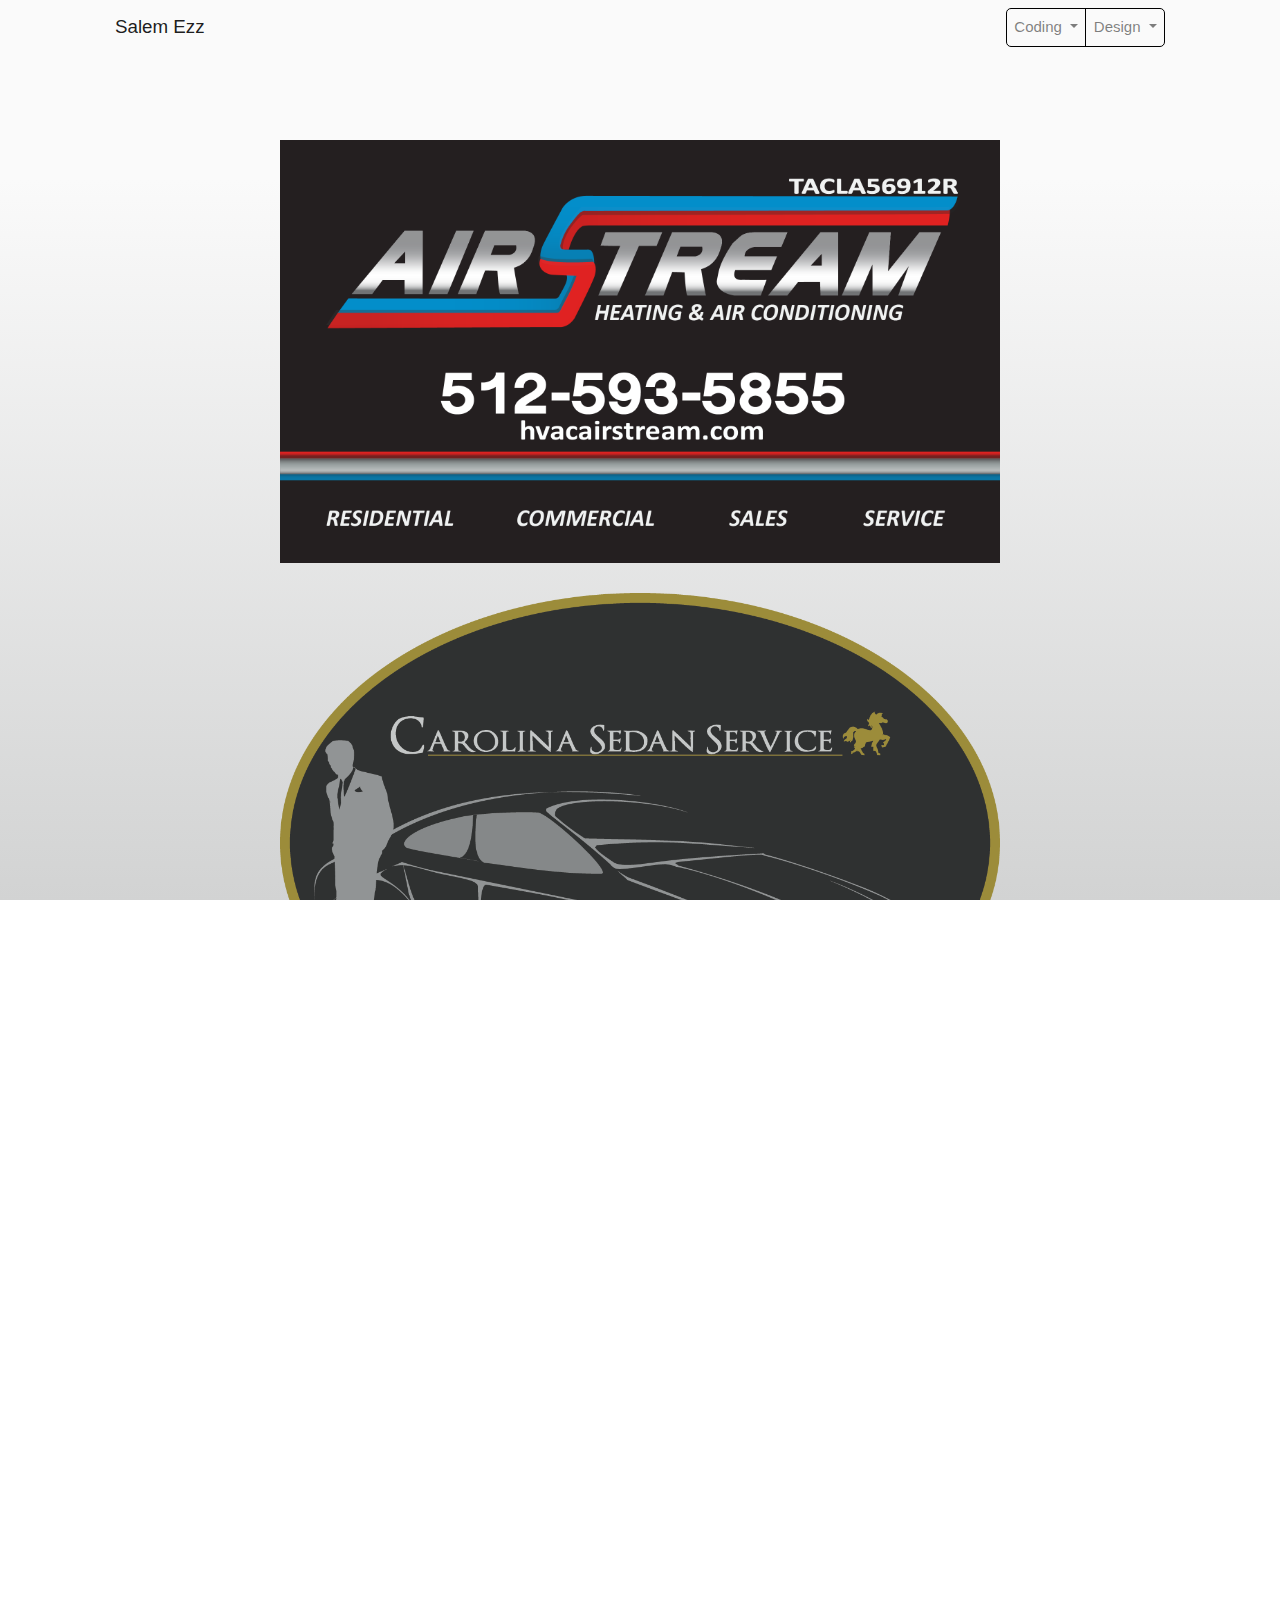
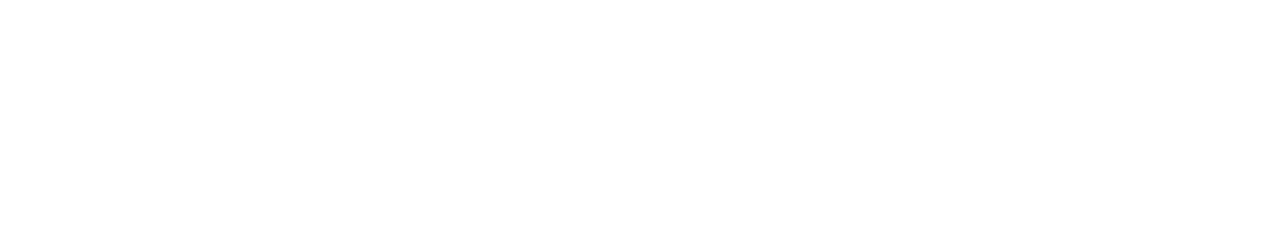
<file: branding.html>
<!DOCTYPE html>
<html lang="en">
  <head>
    <title>Salem Ezz</title>
    <link rel="stylesheet" type="text/css" href="assets/css/style.css">
    <link rel="stylesheet" type="text/css" href="assets/css/reset.css">
    <meta charset="utf-8">
    <meta name="viewport" content="width=device-width, initial-scale=1">
    <link rel="stylesheet" href="https://maxcdn.bootstrapcdn.com/bootstrap/4.0.0/css/bootstrap.min.css" integrity="sha384-Gn5384xqQ1aoWXA+058RXPxPg6fy4IWvTNh0E263XmFcJlSAwiGgFAW/dAiS6JXm"
      crossorigin="anonymous">
    <link rel="stylesheet" href="https://www.w3schools.com/w3css/4/w3.css">
    <script src="https://code.jquery.com/jquery-3.2.1.slim.min.js" integrity="sha384-KJ3o2DKtIkvYIK3UENzmM7KCkRr/rE9/Qpg6aAZGJwFDMVNA/GpGFF93hXpG5KkN"
      crossorigin="anonymous"></script>
    <script src="https://cdnjs.cloudflare.com/ajax/libs/popper.js/1.12.9/umd/popper.min.js" integrity="sha384-ApNbgh9B+Y1QKtv3Rn7W3mgPxhU9K/ScQsAP7hUibX39j7fakFPskvXusvfa0b4Q"
      crossorigin="anonymous"></script>
    <script src="https://maxcdn.bootstrapcdn.com/bootstrap/4.0.0/js/bootstrap.min.js" integrity="sha384-JZR6Spejh4U02d8jOt6vLEHfe/JQGiRRSQQxSfFWpi1MquVdAyjUar5+76PVCmYl"
      crossorigin="anonymous"></script>
    <link rel="stylesheet" href="https://use.fontawesome.com/releases/v5.0.10/css/all.css" integrity="sha384-+d0P83n9kaQMCwj8F4RJB66tzIwOKmrdb46+porD/OvrJ+37WqIM7UoBtwHO6Nlg"
    crossorigin="anonymous">
  </head>
  <body>
    <nav class="navbar navbar-expand-lg navbar-light navbar-transparent navbar-custom">
      <a class="navbar-brand" href="index.html">Salem Ezz</a>
      <button class="navbar-toggler" type="button" data-toggle="collapse" data-target="#navbarNavDropdown" aria-controls="navbarNavDropdown"
        aria-expanded="false" aria-label="Toggle navigation">
        <span class="navbar-toggler-icon"></span>
      </button>
      <div class="collapse navbar-collapse" id="navbarNavDropdown">
        <ul class="navbar-nav ml-auto">
          <li class="nav-item dropdown">
            <a class="nav-link dropdown-toggle" href="#" id="navbarDropdownMenuLink" data-toggle="dropdown" aria-haspopup="true" aria-expanded="false">
              Coding
            </a>
            <div class="dropdown-menu" aria-labelledby="navbarDropdownMenuLink">
              <a class="dropdown-item" href="bootcampProjects.html">Boot Camp Projects</a>
              <a class="dropdown-item" href="hardwarePrograming.html">Hardware Programming</a>
            </div>
          </li>
          <li class="nav-item dropdown">
            <a class="nav-link dropdown-toggle" href="#" id="navbarDropdownMenuLink1" data-toggle="dropdown" aria-haspopup="true" aria-expanded="false">
              Design
            </a>
            <div class="dropdown-menu" aria-labelledby="navbarDropdownMenuLink">
              <a class="dropdown-item" target="_blank" href="http://www.carolinasedan.com/">Carolina Sedan Site</a>
              <a class="dropdown-item" href="branding.html">Logos</a>
              <a class="dropdown-item" href="art.html">Art</a>
            </div>
          </li>
        </ul>
      </div>
    </nav>

    <div class="container">
      <div class="row">
        <div class="col-lg-12">
          <img src="assets/images/branding/airstreamlogoexport.png" style="cursor:zoom-in" onclick="document.getElementById('modal01').style.display='block'"
            class="centered brandingImg img-fluid">

          <div id="modal01" class="w3-modal" onclick="this.style.display='none'">
            <span class="w3-button w3-hover-white w3-xlarge w3-display-topright">&times;</span>
            <div class="w3-modal-content w3-animate-zoom" style="max-width:2082px; position:relative; top:-20px;">
              <img src="assets/images/branding/airstreamlogoexport.png" style="width:100%;">
            </div>
          </div>
          <img src="assets/images/branding/CCS Logo.png" style="cursor:zoom-in" onclick="document.getElementById('modal02').style.display='block'"
            class="centered brandingImg img-fluid">

          <div id="modal02" class="w3-modal" onclick="this.style.display='none'">
            <span class="w3-button w3-hover-white w3-xlarge w3-display-topright">&times;</span>
            <div class="w3-modal-content w3-animate-zoom" style="background:transparent; max-width:2082px; position:relative; top:-20px;">
              <img src="assets/images/branding/CCS Logo.png" style="width:100%;">
            </div>
          </div>
          <img src="assets/images/branding/swc_logo.png" width="600 " style="padding:15px; margin:auto; cursor:zoom-in" onclick="document.getElementById('modal03').style.display='block'"
            class="centered img-fluid">

          <div id="modal03" class="w3-modal" onclick="this.style.display='none'">
            <span class="w3-button w3-hover-white w3-xlarge w3-display-topright">&times;</span>
            <div class="w3-modal-content w3-animate-zoom" style="background:transparent; max-width:900px; position:relative; top:-20px;">
              <img src="assets/images/branding/swc_logo.png" style="width:100%;">
            </div>
          </div>
        </div>
      </div>
    </div>
    <footer class=" custom-footer">
        <div class="container">
          <div class="row">
            <div class="col-md-6 centered">
              <a class="contact" href="mailto:salem.ezz@gmail.com"><i class="fas fa-envelope"></i>: salem.ezz@gmail.com</a>
            </div>
            <div class="col-md-6 centered">
              <a class="contact" href="tel:919-260-5009"><i class="fas fa-phone"></i>: 919-260-5009</a>
            </div>
          </div>
        </div>
      </footer>
  </body>
</html>
</file>
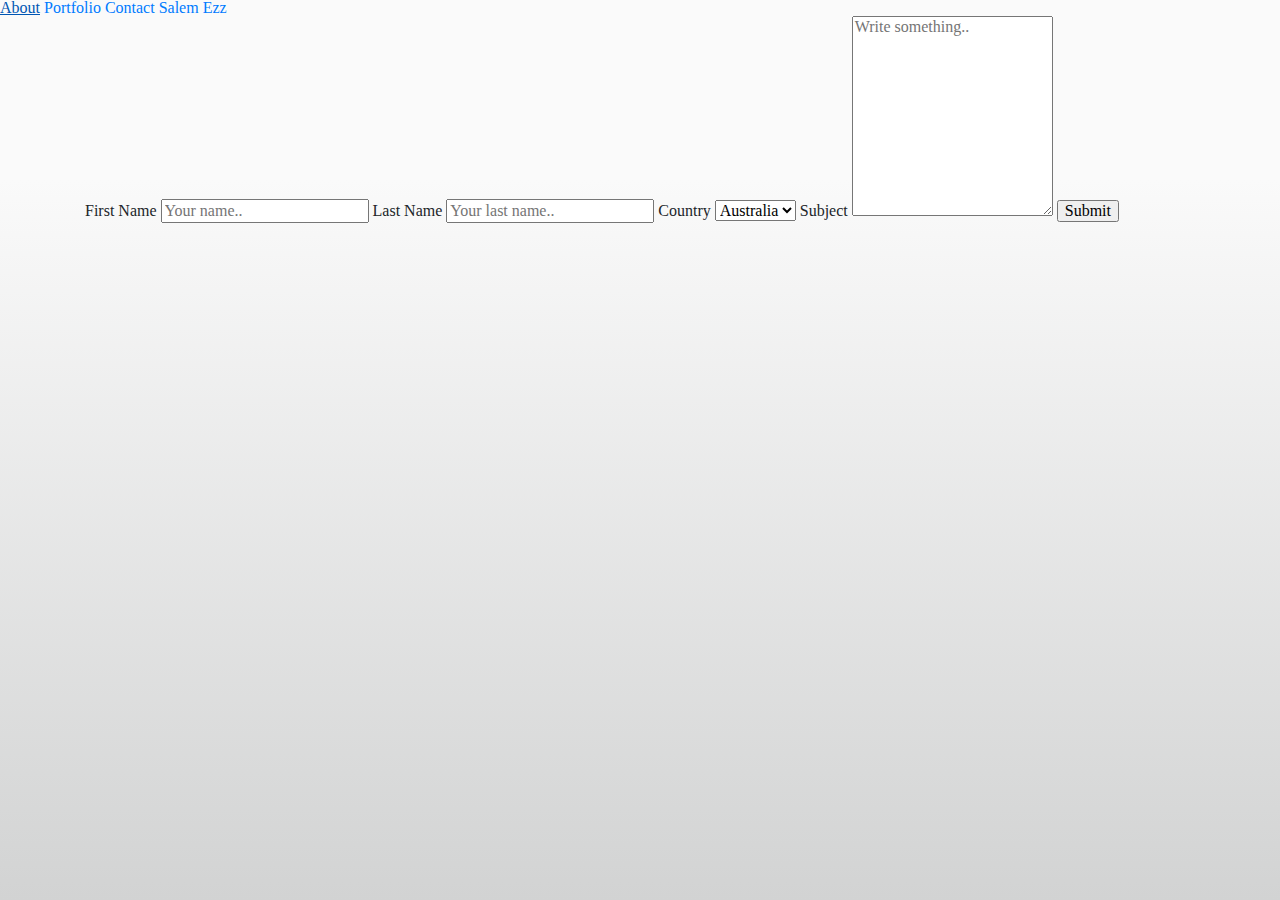
<file: contact.html>
<!DOCTYPE html>
<html>
<head>
    <link rel="stylesheet" type="text/css" href="assets/css/style.css">
    <link rel="stylesheet" href="https://maxcdn.bootstrapcdn.com/bootstrap/4.0.0/css/bootstrap.min.css" integrity="sha384-Gn5384xqQ1aoWXA+058RXPxPg6fy4IWvTNh0E263XmFcJlSAwiGgFAW/dAiS6JXm" crossorigin="anonymous">
    <link rel="stylesheet" type="text/css" href="assets/css/reset.css">
</head>

<body>

    <div class="topnav"> 
        <a href="#about">About</a>     
        <a href="portfolio.html">Portfolio</a>
        <a href="contact.html">Contact</a>
        <a class="active" href="index.html"><b>Salem Ezz</b></a>            
      </div>     

        <div class="container">
                <form action="action_page.php">
              
                  <label for="fname">First Name</label>
                  <input type="text" id="fname" name="firstname" placeholder="Your name..">
              
                  <label for="lname">Last Name</label>
                  <input type="text" id="lname" name="lastname" placeholder="Your last name..">
              
                  <label for="country">Country</label>
                  <select id="country" name="country">
                    <option value="australia">Australia</option>
                    <option value="canada">Canada</option>
                    <option value="usa">USA</option>
                  </select>
              
                  <label for="subject">Subject</label>
                  <textarea id="subject" name="subject" placeholder="Write something.." style="height:200px"></textarea>
              
                  <input type="submit" value="Submit">
              
                </form>
              </div> 

</body>
</html>
</file>
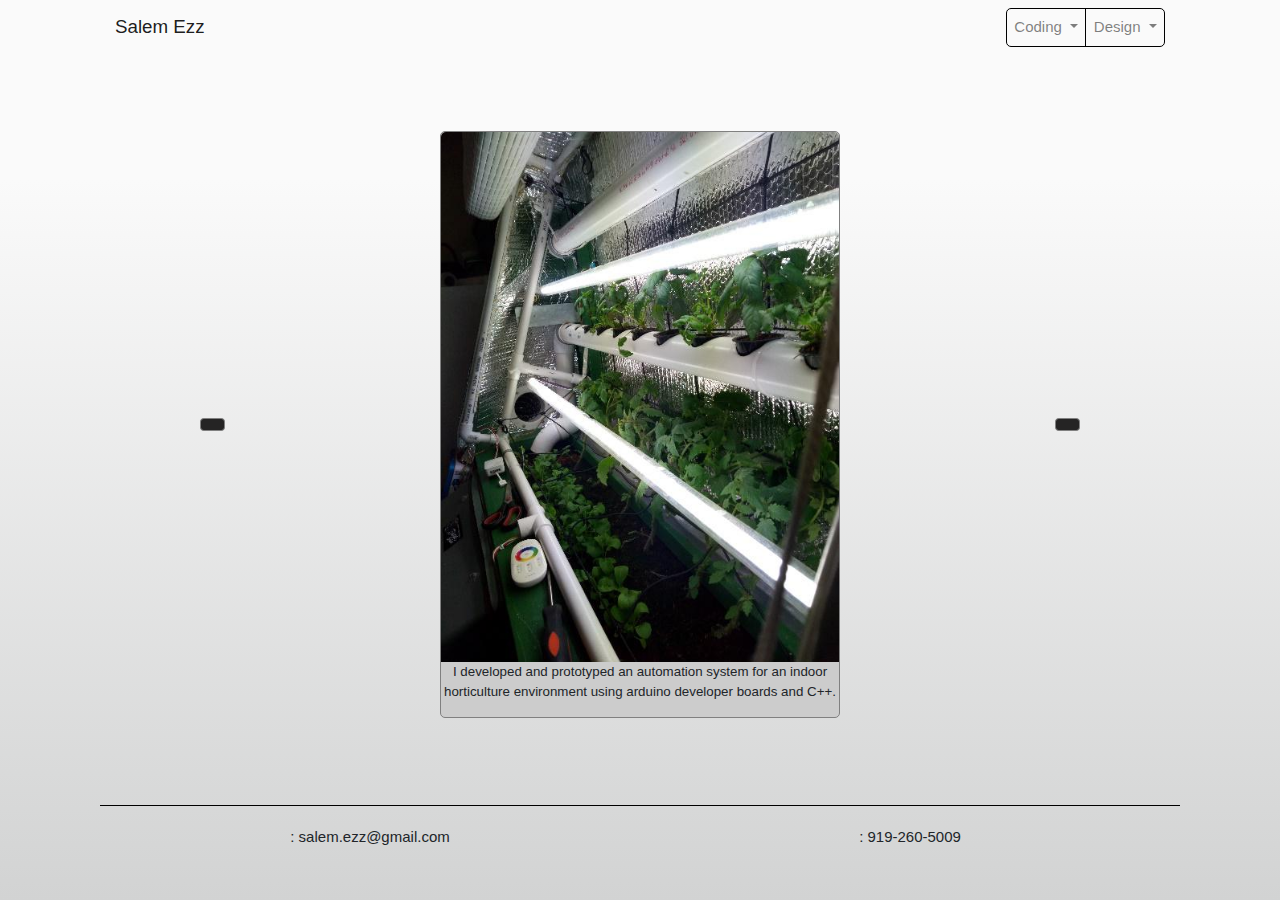
<file: hardwarePrograming.html>
<!DOCTYPE html>
<html lang="en">

<head>
  <title>Salem Ezz</title>
  <link rel="stylesheet" type="text/css" href="assets/css/style.css">
  <link rel="stylesheet" type="text/css" href="assets/css/reset.css">
  <meta charset="utf-8">
  <meta name="viewport" content="width=device-width, initial-scale=1">
  <link rel="stylesheet" href="https://maxcdn.bootstrapcdn.com/bootstrap/4.0.0/css/bootstrap.min.css" integrity="sha384-Gn5384xqQ1aoWXA+058RXPxPg6fy4IWvTNh0E263XmFcJlSAwiGgFAW/dAiS6JXm"
    crossorigin="anonymous">
  <link rel="stylesheet" href="https://www.w3schools.com/w3css/4/w3.css">
  <script src="https://code.jquery.com/jquery-3.3.1.min.js" integrity="sha256-FgpCb/KJQlLNfOu91ta32o/NMZxltwRo8QtmkMRdAu8="
    crossorigin="anonymous"></script>
  <script src="https://cdnjs.cloudflare.com/ajax/libs/popper.js/1.12.9/umd/popper.min.js" integrity="sha384-ApNbgh9B+Y1QKtv3Rn7W3mgPxhU9K/ScQsAP7hUibX39j7fakFPskvXusvfa0b4Q"
    crossorigin="anonymous"></script>
  <script src="https://maxcdn.bootstrapcdn.com/bootstrap/4.0.0/js/bootstrap.min.js" integrity="sha384-JZR6Spejh4U02d8jOt6vLEHfe/JQGiRRSQQxSfFWpi1MquVdAyjUar5+76PVCmYl"
    crossorigin="anonymous"></script>
  <link rel="stylesheet" href="https://use.fontawesome.com/releases/v5.0.10/css/all.css" integrity="sha384-+d0P83n9kaQMCwj8F4RJB66tzIwOKmrdb46+porD/OvrJ+37WqIM7UoBtwHO6Nlg"
    crossorigin="anonymous">
  <link rel="stylesheet" href="https://use.fontawesome.com/releases/v5.0.10/css/all.css" integrity="sha384-+d0P83n9kaQMCwj8F4RJB66tzIwOKmrdb46+porD/OvrJ+37WqIM7UoBtwHO6Nlg"
    crossorigin="anonymous">
</head>

<body>
  <nav class="navbar navbar-expand-lg navbar-light navbar-transparent navbar-custom">
    <a class="navbar-brand" href="index.html">Salem Ezz</a>
    <button class="navbar-toggler" type="button" data-toggle="collapse" data-target="#navbarNavDropdown" aria-controls="navbarNavDropdown"
      aria-expanded="false" aria-label="Toggle navigation">
      <span class="navbar-toggler-icon"></span>
    </button>
    <div class="collapse navbar-collapse" id="navbarNavDropdown">
      <ul class="navbar-nav ml-auto">
        <li class="nav-item dropdown">
          <a class="nav-link dropdown-toggle" href="#" id="navbarDropdownMenuLink" data-toggle="dropdown" aria-haspopup="true" aria-expanded="false">
            Coding
          </a>
          <div class="dropdown-menu" aria-labelledby="navbarDropdownMenuLink">
            <a class="dropdown-item" href="bootcampProjects.html">Boot Camp Projects</a>
            <a class="dropdown-item" href="hardwarePrograming.html">Hardware Programming</a>
          </div>
        </li>
        <li class="nav-item dropdown">
          <a class="nav-link dropdown-toggle" href="#" id="navbarDropdownMenuLink1" data-toggle="dropdown" aria-haspopup="true" aria-expanded="false">
            Design
          </a>
          <div class="dropdown-menu" aria-labelledby="navbarDropdownMenuLink">
            <a class="dropdown-item" target="_blank" href="http://www.carolinasedan.com/">Carolina Sedan Site</a>
            <a class="dropdown-item" href="branding.html">Logos</a>
            <a class="dropdown-item" href="art.html">Art</a>
          </div>
        </li>
      </ul>
    </div>
  </nav>

  <!-- <div class="container-fluid">
      <div class="hardwareProgramingProject img-fluid">
        <img src="assets/images/plants.jpg" style="cursor:zoom-in"
        onclick="document.getElementById('modal01').style.display='block'" class="photo img-fluid">

        <div id="modal01" class="w3-modal" onclick="this.style.display='none'">
          <span class="w3-button w3-hover-white w3-xlarge w3-display-topright">&times;</span>
          <div class="w3-modal-content w3-animate-zoom" style="max-width:495px; position:relative; top:-20px;">
            <img src="assets/images/plants.jpg" style="width:100%;">
          </div>
        </div>
        <div class="row">
          <p class="col-md-12 projectText">I developed and prototyped an automation system for horticulture setup using arduino developer boards and C++.</p>
        </div>
      </div>
      
      <ul class="pagination centered">
        <li class="page-item"><a class="page-link" href="#">Previous</a></li>
        <li class="page-item"><a class="page-link" href="#">1</a></li>
        <li class="page-item"><a class="page-link" href="hardwarePages/hardwarePage2.html">2</a></li>
        <li class="page-item"><a class="page-link" href="hardwarePage3.html">3</a></li>
        <li class="page-item"><a class="page-link" href="hardwarePages/hardwarePage2.html">Next</a></li>
      </ul>
    </div> -->

  <div class="container-fluid">
    <div class="row align-items-center" style="height: 600px;">
      <div class="col centered">
        <button type="button" class="btn btn-primary" id="previous">
          <i class="fas fa-chevron-left"></i>
        </button>
      </div>
      <div class="col">
        <div id="cardDiv"></div>
      </div>
      <div class="col centered">
        <button type="button" class="btn btn-primary" id="next">
          <i class="fas fa-chevron-right"></i>
        </button>
      </div>
    </div>
  </div>
  <script>
    var hardwareCard = [{
      photo: "assets/images/plants.jpg",
      text: "I developed and prototyped an automation system for an indoor horticulture environment using arduino developer boards and C++.",
    }, {
      photo: "assets/images/boxinside.jpg",
      text: "I was able to automate fans, dc dosing pumps, and solenoid valves via all my readings. Which produced a health ecosystem for twelve Blue Tilapia, various herbs and tomatoes.",
    }, {
      photo: "assets/images/ph.jpg",
      text: "pH was the biggest challenge. Finding the correct dosing algorithm took some trial and error."
    }];

    var currentCard = 0;
    // for(var i = 0; i < hardwareCard.length; i++) {       
    $(document).ready(function () {
      $('#cardDiv').append('<div>' + '<img class="img-fluid hardwarePhoto" src=' + hardwareCard[0].photo +
        '><p class="projectText">' + hardwareCard[0].text + '</p>' + '</div>').addClass('img-fluid hardwareProgramingProject');

      $('#next').on('click', function () {
        if (currentCard !== hardwareCard.length - 1) {
          currentCard++;
          $(this).removeClass('disabled');
          $('#previous').removeClass('disabled');
        }
        if (currentCard === hardwareCard.length - 1) {
          $(this).addClass('disabled');
        }

        var cardPrint = $('<div>' + '<img class="img-fluid hardwarePhoto" src=' + hardwareCard[currentCard].photo +
          '><p class="projectText">' + hardwareCard[currentCard].text + '</p>' + '</div>').addClass('img-fluid hardwareProgramingProject');

        $('#cardDiv').animate({
          opacity: 0
        }, 500, "linear", function () {
          $('#cardDiv').animate({ opacity: 1 }, 500, "linear")
          $('#cardDiv').empty();
          $('#cardDiv').append(cardPrint);
        })
      });


      $('#previous').on('click', function () {
        if (currentCard !== 0) {
          currentCard--;
          $(this).removeClass('disabled');
        }
        $('#next').removeClass('disabled');
        if (currentCard === 0) {
          $(this).addClass('disabled');
        }
        var cardPrint = $('<div>' + '<img class="img-fluid hardwarePhoto" src=' + hardwareCard[currentCard].photo +
          '><p class="projectText">' + hardwareCard[currentCard].text + '</p>' + '</div>').addClass('img-fluid hardwareProgramingProject');
        if (currentCard >= 0) {
          $('#cardDiv').empty();
          $('#cardDiv').append(cardPrint)
        }
      });
    });
  </script>
  <footer class=" custom-footer">
    <div class="container">
      <div class="row">
        <div class="col-md-6 centered">
          <a class="contact" href="mailto:salem.ezz@gmail.com">
            <i class="fas fa-envelope"></i>: salem.ezz@gmail.com</a>
        </div>
        <div class="col-md-6 centered">
          <a class="contact" href="tel:919-260-5009">
            <i class="fas fa-phone"></i>: 919-260-5009</a>
        </div>
      </div>
    </div>
  </footer>
</body>
</html>
</file>
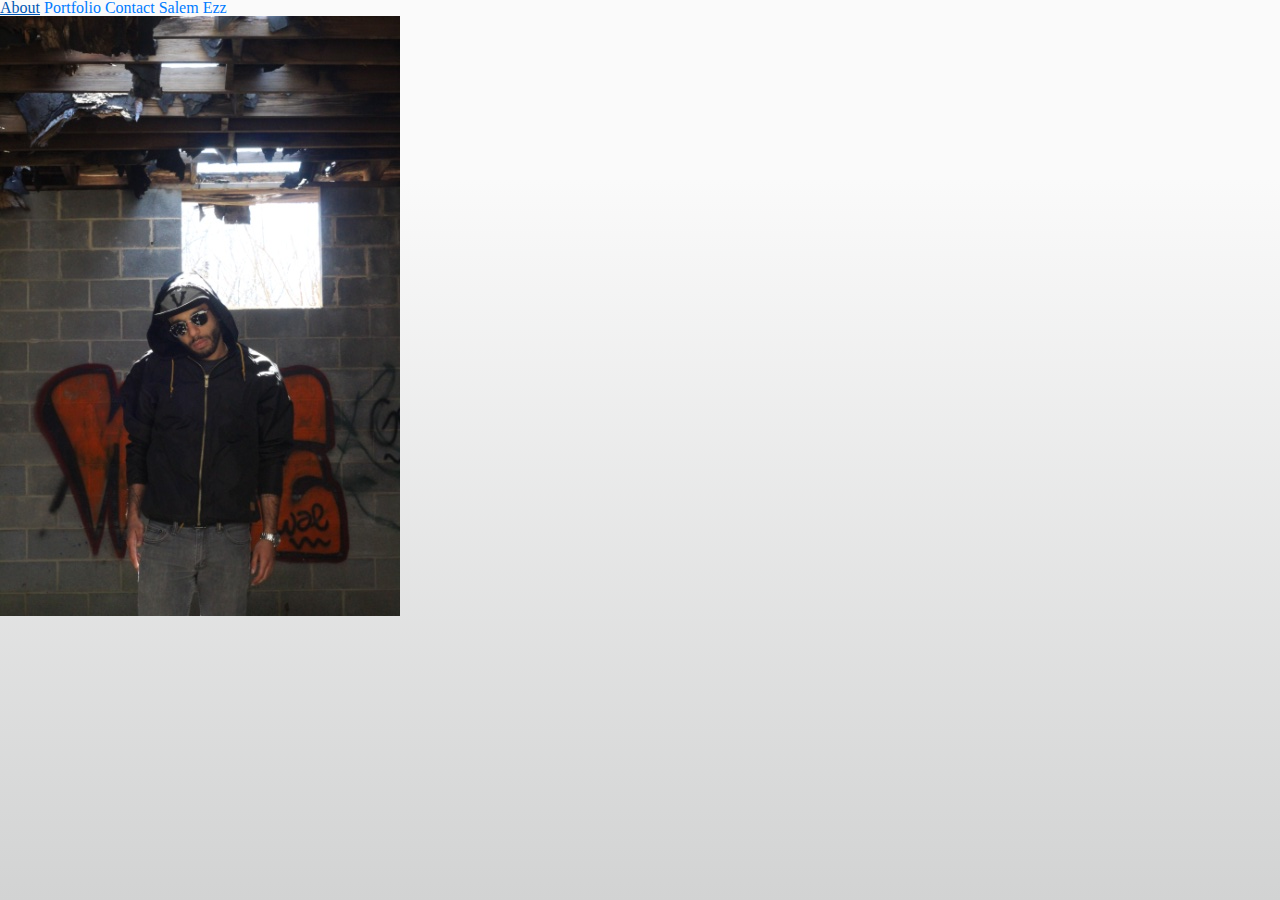
<file: portfolio.html>
<!DOCTYPE html>
<html>
<head>
    <link rel="stylesheet" type="text/css" href="assets/css/style.css">
    <link rel="stylesheet" href="https://maxcdn.bootstrapcdn.com/bootstrap/4.0.0/css/bootstrap.min.css" integrity="sha384-Gn5384xqQ1aoWXA+058RXPxPg6fy4IWvTNh0E263XmFcJlSAwiGgFAW/dAiS6JXm" crossorigin="anonymous">
    <link rel="stylesheet" type="text/css" href="assets/css/reset.css">
</head>

<body>

    <div class="topnav"> 
        <a href="#about">About</a>     
        <a href="portfolio.html">Portfolio</a>
        <a href="contact.html">Contact</a>
        <a class="active" href="index.html"><b>Salem Ezz</b></a>            
      </div>     
</body>

<img src="assets/images/bio.png" class="img-fluid" alt="Responsive image">


</html>
</file>
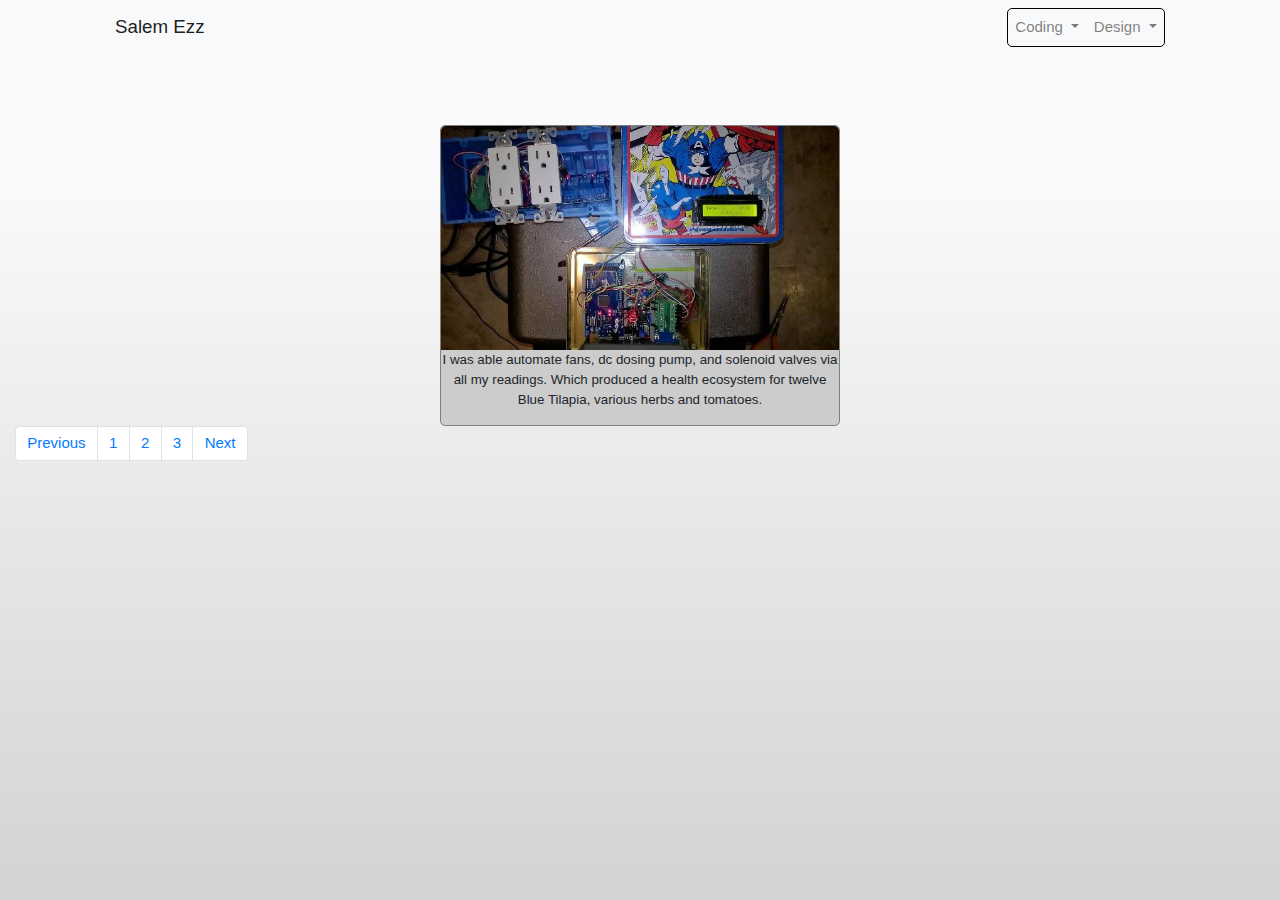
<file: hardwarePages/hardwarePage2.html>
<!DOCTYPE html>
<html lang="en">
  <head>
    <title>Salem Ezz</title>
    <link rel="stylesheet" type="text/css" href="../assets/css/style.css">
    <link rel="stylesheet" type="text/css" href="../assets/css/reset.css">
    <meta charset="utf-8">
    <meta name="viewport" content="width=device-width, initial-scale=1">
    <link rel="stylesheet" href="https://maxcdn.bootstrapcdn.com/bootstrap/4.0.0/css/bootstrap.min.css" integrity="sha384-Gn5384xqQ1aoWXA+058RXPxPg6fy4IWvTNh0E263XmFcJlSAwiGgFAW/dAiS6JXm" crossorigin="anonymous">
    <link rel="stylesheet" href="https://www.w3schools.com/w3css/4/w3.css">
    <script src="https://code.jquery.com/jquery-3.2.1.slim.min.js" integrity="sha384-KJ3o2DKtIkvYIK3UENzmM7KCkRr/rE9/Qpg6aAZGJwFDMVNA/GpGFF93hXpG5KkN" crossorigin="anonymous"></script>
    <script src="https://cdnjs.cloudflare.com/ajax/libs/popper.js/1.12.9/umd/popper.min.js" integrity="sha384-ApNbgh9B+Y1QKtv3Rn7W3mgPxhU9K/ScQsAP7hUibX39j7fakFPskvXusvfa0b4Q" crossorigin="anonymous"></script>
    <script src="https://maxcdn.bootstrapcdn.com/bootstrap/4.0.0/js/bootstrap.min.js" integrity="sha384-JZR6Spejh4U02d8jOt6vLEHfe/JQGiRRSQQxSfFWpi1MquVdAyjUar5+76PVCmYl" crossorigin="anonymous"></script>
  </head>
  <body>
    <nav class="navbar navbar-expand-lg navbar-light bg-light navbar-custom">
      <a class="navbar-brand" href="index.html">Salem Ezz</a>
      <button class="navbar-toggler" type="button" data-toggle="collapse" data-target="#navbarNavDropdown" aria-controls="navbarNavDropdown" aria-expanded="false" aria-label="Toggle navigation">
        <span class="navbar-toggler-icon"></span>
      </button>
      <div class="collapse navbar-collapse" id="navbarNavDropdown">
        <ul class="navbar-nav ml-auto">
          <li class="nav-item dropdown">
            <a class="nav-link dropdown-toggle" href="#" id="navbarDropdownMenuLink" data-toggle="dropdown" aria-haspopup="true" aria-expanded="false">
              Coding
            </a>
            <div class="dropdown-menu" aria-labelledby="navbarDropdownMenuLink">
              <a class="dropdown-item" href="../bootcampProjects.html">Bootcamp Projects</a>
              <a class="dropdown-item" href="../hardwarePrograming.html">Hardware Programing</a>
            </div>
          </li>
          <li class="nav-item dropdown">
            <a class="nav-link dropdown-toggle" href="#" id="navbarDropdownMenuLink" data-toggle="dropdown" aria-haspopup="true" aria-expanded="false">
              Design
            </a>
            <div class="dropdown-menu" aria-labelledby="navbarDropdownMenuLink">
              <a class="dropdown-item" href="../branding.html">Branding</a>
              <a class="dropdown-item" href="../art.html">Art</a>
            </div>
          </li>
        </ul>
      </div>
    </nav>

    <div class="container-fluid">
      <div class="hardwareProgramingProject img-fluid">
        <img src="../assets/images/boxinside.jpg" style="cursor:zoom-in"
        onclick="document.getElementById('modal01').style.display='block'" class="photo img-fluid">

        <div id="modal01" class="w3-modal" onclick="this.style.display='none'">
          <span class="w3-button w3-hover-white w3-xlarge w3-display-topright">&times;</span>
          <div class="w3-modal-content w3-animate-zoom" style="max-width:634px; position:relative; top:-20px;">
            <img src="../assets/images/boxinside.jpg" style="width:100%;">
          </div>
        </div>
        <div class="row">
          <p class="col-md-12 projectText">I was able automate fans, dc dosing pump, and solenoid valves via all my readings. Which produced a health ecosystem for twelve Blue Tilapia, various herbs and tomatoes.
            </p>
        </div>
      </div>
      <ul class="pagination">
        <li class="page-item"><a class="page-link" href="../hardwarePrograming.html">Previous</a></li>
        <li class="page-item"><a class="page-link" href="../hardwarePrograming.html">1</a></li>
        <li class="page-item"><a class="page-link" href="hardwarePage2.html">2</a></li>
        <li class="page-item"><a class="page-link" href="hardwarePage3.html">3</a></li>
        <li class="page-item"><a class="page-link" href="hardwarePage3.html">Next</a></li>
      </ul>
    </div>
  </body>
</html>
</file>
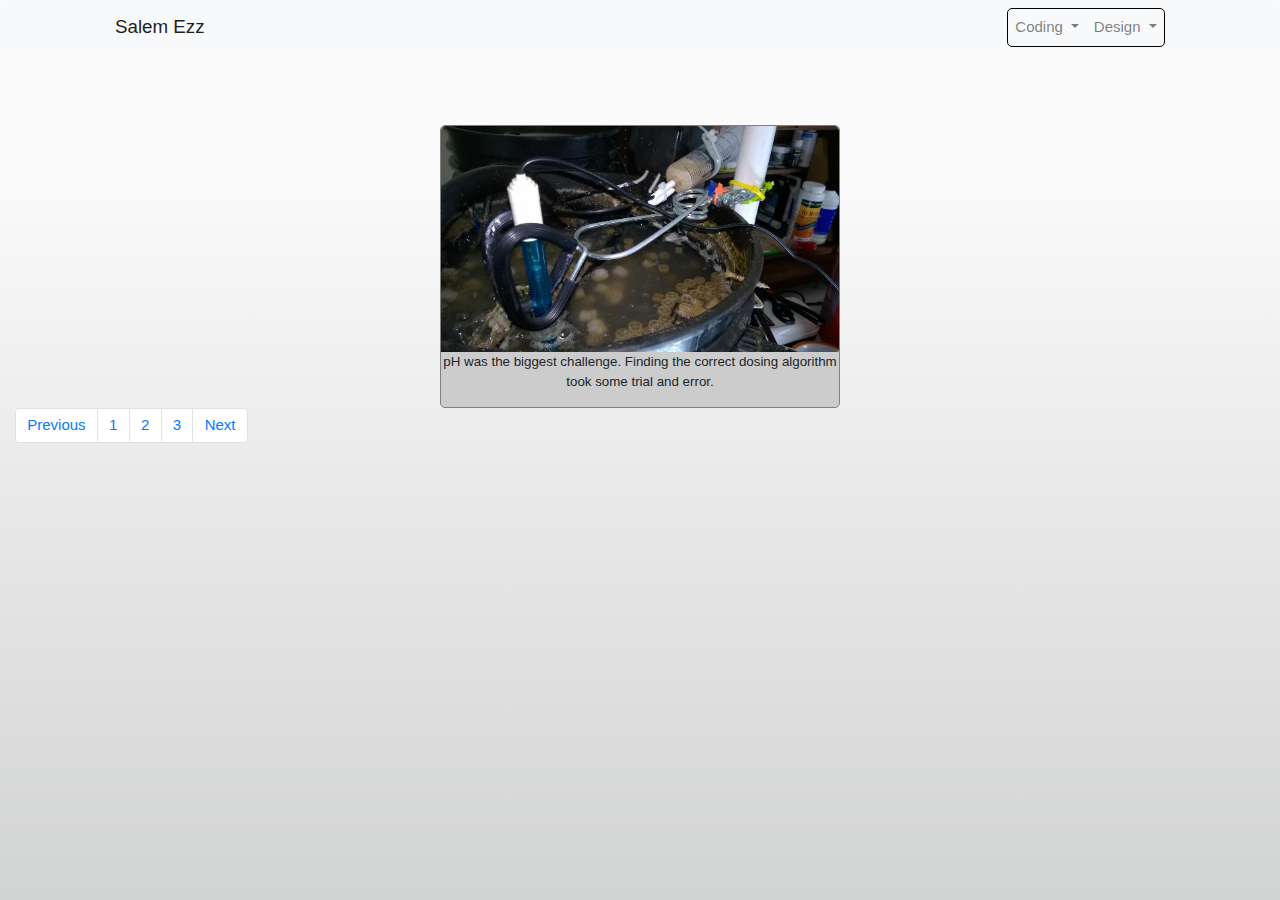
<file: hardwarePages/hardwarePage3.html>
<!DOCTYPE html>
<html lang="en">
  <head>
    <title>Salem Ezz</title>
    <link rel="stylesheet" type="text/css" href="../assets/css/style.css">
    <link rel="stylesheet" type="text/css" href="../assets/css/reset.css">
    <meta charset="utf-8">
    <meta name="viewport" content="width=device-width, initial-scale=1">
    <link rel="stylesheet" href="https://maxcdn.bootstrapcdn.com/bootstrap/4.0.0/css/bootstrap.min.css" integrity="sha384-Gn5384xqQ1aoWXA+058RXPxPg6fy4IWvTNh0E263XmFcJlSAwiGgFAW/dAiS6JXm" crossorigin="anonymous">
    <link rel="stylesheet" href="https://www.w3schools.com/w3css/4/w3.css">
    <script src="https://code.jquery.com/jquery-3.2.1.slim.min.js" integrity="sha384-KJ3o2DKtIkvYIK3UENzmM7KCkRr/rE9/Qpg6aAZGJwFDMVNA/GpGFF93hXpG5KkN" crossorigin="anonymous"></script>
    <script src="https://cdnjs.cloudflare.com/ajax/libs/popper.js/1.12.9/umd/popper.min.js" integrity="sha384-ApNbgh9B+Y1QKtv3Rn7W3mgPxhU9K/ScQsAP7hUibX39j7fakFPskvXusvfa0b4Q" crossorigin="anonymous"></script>
    <script src="https://maxcdn.bootstrapcdn.com/bootstrap/4.0.0/js/bootstrap.min.js" integrity="sha384-JZR6Spejh4U02d8jOt6vLEHfe/JQGiRRSQQxSfFWpi1MquVdAyjUar5+76PVCmYl" crossorigin="anonymous"></script>
  </head>
  <body>
    <nav class="navbar navbar-expand-lg navbar-light bg-light navbar-custom">
      <a class="navbar-brand" href="index.html">Salem Ezz</a>
      <button class="navbar-toggler" type="button" data-toggle="collapse" data-target="#navbarNavDropdown" aria-controls="navbarNavDropdown" aria-expanded="false" aria-label="Toggle navigation">
        <span class="navbar-toggler-icon"></span>
      </button>
      <div class="collapse navbar-collapse" id="navbarNavDropdown">
        <ul class="navbar-nav ml-auto">
          <li class="nav-item dropdown">
            <a class="nav-link dropdown-toggle" href="#" id="navbarDropdownMenuLink" data-toggle="dropdown" aria-haspopup="true" aria-expanded="false">
              Coding
            </a>
            <div class="dropdown-menu" aria-labelledby="navbarDropdownMenuLink">
              <a class="dropdown-item" href="bootcampProjects.html">Bootcamp Projects</a>
              <a class="dropdown-item" href="hardwarePrograming.html">Hardware Programing</a>
            </div>
          </li>
          <li class="nav-item dropdown">
            <a class="nav-link dropdown-toggle" href="#" id="navbarDropdownMenuLink" data-toggle="dropdown" aria-haspopup="true" aria-expanded="false">
              Design
            </a>
            <div class="dropdown-menu" aria-labelledby="navbarDropdownMenuLink">
              <a class="dropdown-item" href="branding.html">Branding</a>
              <a class="dropdown-item" href="art.html">Art</a>
            </div>
          </li>
        </ul>
      </div>
    </nav>

    <div class="container-fluid">
      <div class="hardwareProgramingProject  img-fluid">
        <img src="../assets/images/ph.jpg" style="cursor:zoom-in"
        onclick="document.getElementById('modal01').style.display='block'" class="photo  img-fluid">

        <div id="modal01" class="w3-modal" onclick="this.style.display='none'">
          <span class="w3-button w3-hover-white w3-xlarge w3-display-topright">&times;</span>
          <div class="w3-modal-content w3-animate-zoom" style="max-width:634px; position:relative; top:-20px;">
            <img src="../assets/images/ph.jpg" style="width:100%;">
          </div>
        </div>
        <div class="row">
          <p class="col-md-12 projectText">pH was the biggest challenge. Finding the correct dosing algorithm took some trial and error.</p>
        </div>
      </div>
      <ul class="pagination">
        <li class="page-item"><a class="page-link" href="hardwarePage2.html">Previous</a></li>
        <li class="page-item"><a class="page-link" href="../hardwarePrograming.html">1</a></li>
        <li class="page-item"><a class="page-link" href="hardwarePage2.html">2</a></li>
        <li class="page-item"><a class="page-link" href="hardwarePage3.html">3</a></li>
        <li class="page-item"><a class="page-link" href="hardwarePage3.html">Next</a></li>
      </ul>
    </div>
  </body>
</html>
</file>
<file: assets/css/style.css>
a {
    font-family: 'Chonburi', cursive;
}
#mainText {
    text-align: center;
    vertical-align: baseline;
}
.navbar-custom {
    background: transparent;
    border-top-left-radius: 5px;
    border-top-right-radius: 5px;
    margin-bottom: 20px;
}
.navbar-brand {
    margin-left: 0px;
}
html, body {
    height: 100%;
    overflow-y: scroll;
  }
.scroll-wrapper {
  -webkit-overflow-scrolling: touch;
  overflow-y: hidden; 
}
body {
    background: linear-gradient(to bottom, #fafafa 20%, rgb(210, 211, 211) 100%);
    background-repeat: no-repeat;
    background-size: cover;
}
#navbarNavDropdown {
    margin-right: 100px;
    border: 0px solid black;
}
.dropdown-menu {
    background: linear-gradient(to bottom, #fafafa 20%, rgb(243, 243, 243) 100%);
}
.navbar-nav  {
    border: transparent;
    border-radius: 5px;
}
.disabled {
    opacity: 0.5;
}
.invisible {
    opacity: 0;
}
.socialLinks a {
    font-size: 2em;
    margin: 7px; 
}
.custom-footer {
    border-top: .5px solid black; 
    margin-top: 10px;
    padding-top: 20px;
    padding-bottom: 20px;
    margin-right: 10px !important;
    margin-left: 10px !important;
}
#herballist_logo {
    max-width: 500px;
    margin-top: 40px;
}
@media (min-width: 640px) {
    #mainText {text-align: center;}
    .mainContainer {
        padding: 30px;
        margin-top: -30px;
    }
    #herballist_logo {
        max-width: 500px;
        float: right;
        margin-top: 40px;
    }
}

/* Medium devices (tablets, 768px and up)*/
@media (min-width: 768px) {
    #mainText {text-align: center;}
    .mainContainer {
        padding: 30px;
        margin-top: 20px;
    } 
    .dropdown-item {
        line-height: 2;
        padding-left: 0px;
    }
    #coding-dropdown {width: 170px;}
    .navbar-custom {
        background: transparent;
        border-top-left-radius: 5px;
        border-top-right-radius: 5px;
        margin-bottom: 70px;
    }
    .custom-footer {
        border-top: .5px solid black; 
        margin-top: 80px;
        padding-top: 20px;
        padding-bottom: 20px;
        margin-right: 100px !important;
        margin-left: 100px !important;
    }
}

/* Large devices (desktops, 992px and up)*/
@media (min-width: 992px) {
    #mainText {text-align: center;}
    .mainContainer {
        padding: 50px;
        margin-top: 20px;
    }  
    .navbar-nav  {
        border: 1px solid black;
        border-radius: 5px;
    }
    #navbarDropdownMenuLink1 {
        border-left: 1px solid black;
    }
    .navbar-brand {
        margin-left: 100px;
    }
}

/* Extra large devices (large desktops, 1200px and up)*/
@media (min-width: 1200px) { 
    
    #mainText {
        padding-right: 45px;
        text-align: left;
    }
 }

#mainPhoto {
    margin: auto;
    border-radius: 5px;
    border: 1px solid black;
    max-height: 325px;
}

.img-thumbnail {
    margin-right: 2.5px;
    margin-left: 2.5px;
    margin-top: 10px;
    margin-bottom: 5px;
}
.img-thumbnail:active {
    opacity: 0.75;
}

.centered {
    display: flex;
    justify-content: center;
    align-items: center;
  }

p {
    font-family: Arial', 'Helvetica Neue', Helvetica, sans-serif;  
}

/*Hardware Programing*/
.hardwareProgramingProject {
    border: 1px solid gray;
    border-radius: 5px; 
    background-color: #ccc;
    margin: auto;
    width: 400px;
}
.btn-primary {
    background-color: rgb(37, 36, 36) !important;
    border-color: gray !important;
}

.hardwarePhoto {
    border-top-left-radius: 5px;
    border-top-right-radius: 5px;
}

.projectText {
    text-align: center;
    font-size: 10pt;
}
.photo {
    border-top-left-radius: 5px;
    border-top-right-radius: 5px;
    max-width: 500px;
}

.brandingImg {
    margin: auto;
    border-radius: 5px;
    width: 750px;
    padding: 15px;
}
.bootcampDiv {
    padding: 3px;
    text-align: center;  
}

.bootcampDiv p {
    font-size: 10pt;
}

.previous {
    margin-right: 20px;
}
.next {
    margin-left: 20px;
}

.artElement {
    margin-top: 30px;
}
/* Modal Header */
.modal-header {
    padding: 2px 16px;
    background-color: #5cb85c;
    color: white;
}
#myModal {
    width: 700px;
    margin: auto;
    padding: 5px;
}
/* Modal Body */
.modal-body {padding: 2px 16px;}

/* Modal Footer */
.modal-footer {
    padding: 2px 16px;
    background-color: #5cb85c;
    color: white;
}
/* Modal Content */
.modal-content {
    position: relative;
    background-color: #fefefe;
    margin: auto;
    margin-top: 5px;
    padding: 15px;
    border: 1px solid #888;
    width: 80%;
    box-shadow: 0 4px 8px 0 rgba(0,0,0,0.2),0 6px 20px 0 rgba(0,0,0,0.19);
    animation-name: animatetop;
    animation-duration: 0.4s
}
/* Add Animation */
@keyframes animatetop {
    from {top: -300px; opacity: 0}
    to {top: 0; opacity: 1}
}
</file>
